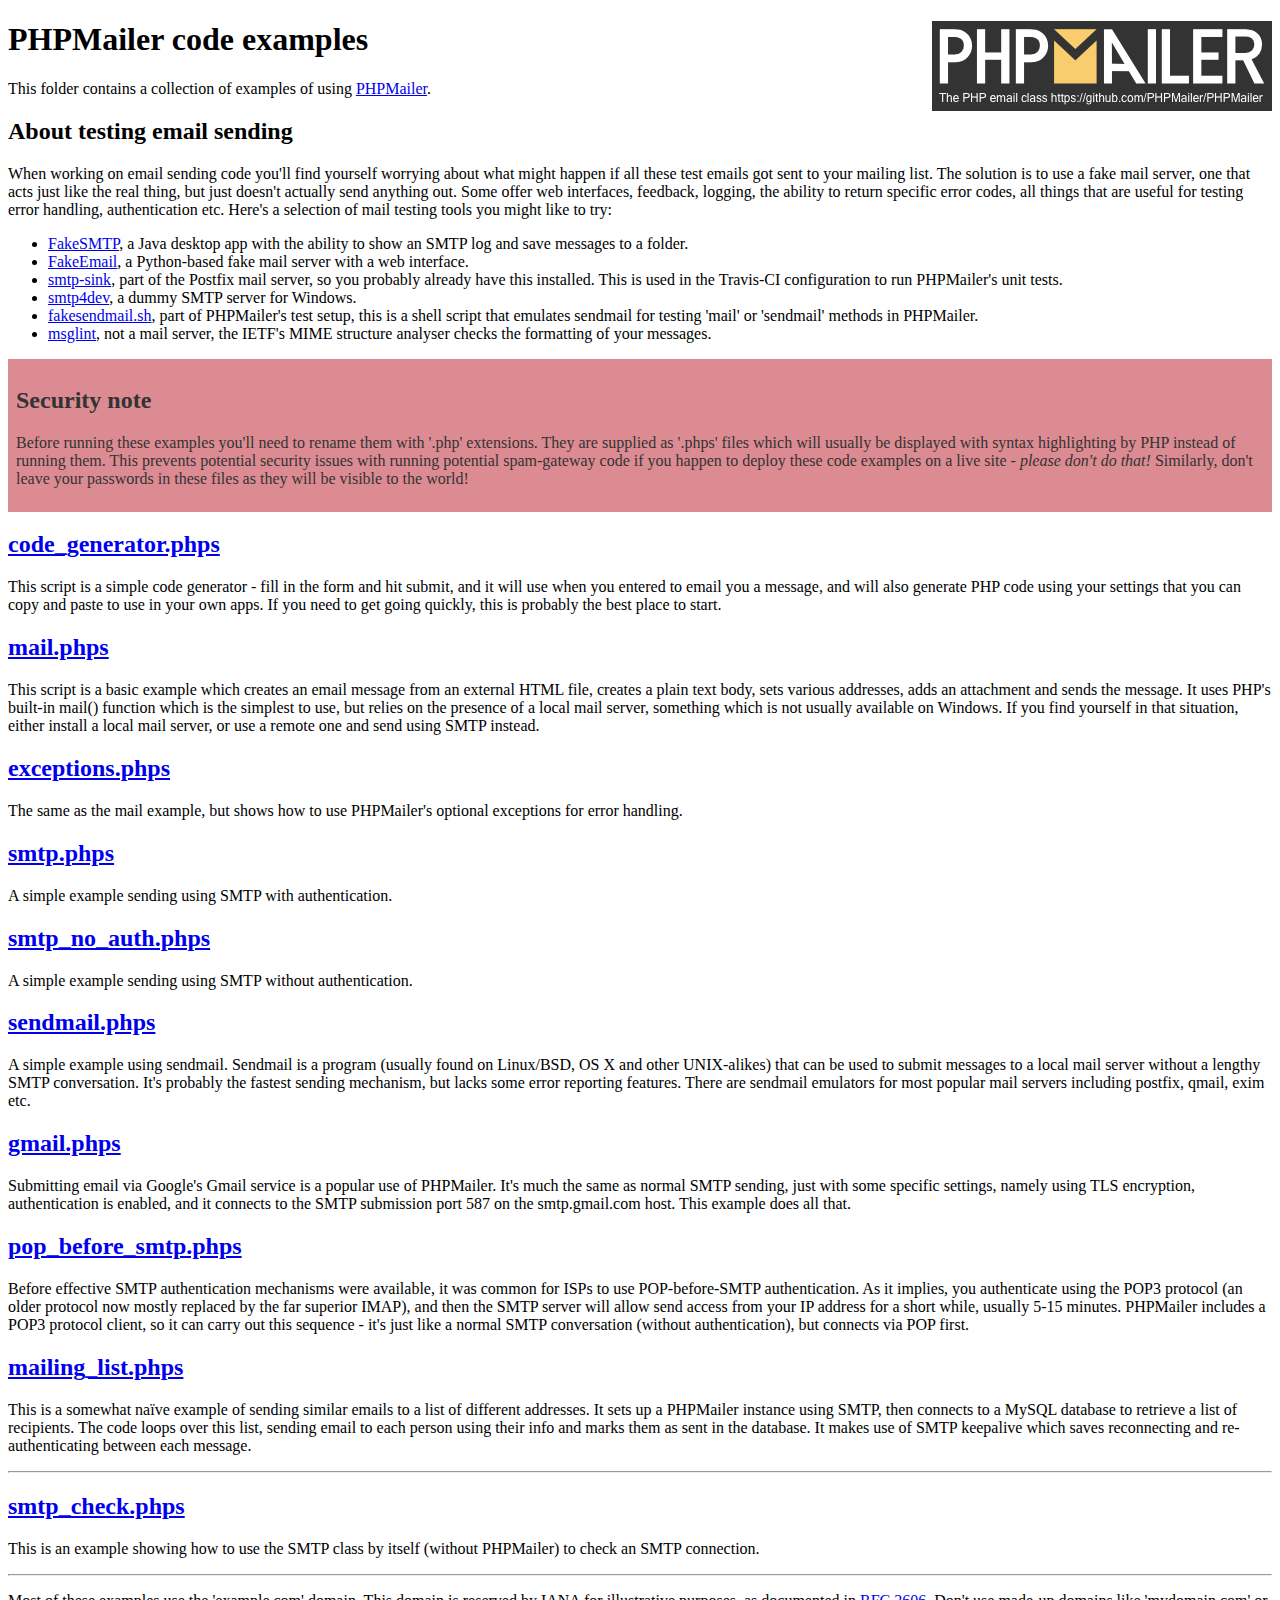
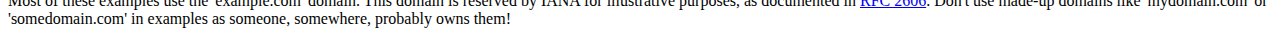
<file: Second Iteration of Code/mail/examples/index.html>
<!DOCTYPE html>
<html>
<head>
	<meta charset="UTF-8">
	<title>PHPMailer Examples</title>
</head>
<body>
<h1>PHPMailer code examples<a href="https://github.com/PHPMailer/PHPMailer"><img src="images/phpmailer.png" style="float:right; border:0;" alt="PHPMailer logo"></a></h1>
<p>This folder contains a collection of examples of using <a href="https://github.com/PHPMailer/PHPMailer">PHPMailer</a>.</p>
<h2>About testing email sending</h2>
<p>When working on email sending code you'll find yourself worrying about what might happen if all these test emails got sent to your mailing list. The solution is to use a fake mail server, one that acts just like the real thing, but just doesn't actually send anything out. Some offer web interfaces, feedback, logging, the ability to return specific error codes, all things that are useful for testing error handling, authentication etc. Here's a selection of mail testing tools you might like to try:</p>
<ul>
  <li><a href="https://github.com/Nilhcem/FakeSMTP">FakeSMTP</a>, a Java desktop app with the ability to show an SMTP log and save messages to a folder. </li>
  <li><a href="https://github.com/isotoma/FakeEmail">FakeEmail</a>, a Python-based fake mail server with a web interface.</li>
  <li><a href="http://www.postfix.org/smtp-sink.1.html">smtp-sink</a>, part of the Postfix mail server, so you probably already have this installed. This is used in the Travis-CI configuration to run PHPMailer's unit tests.</li>
  <li><a href="http://smtp4dev.codeplex.com">smtp4dev</a>, a dummy SMTP server for Windows.</li>
  <li><a href="https://github.com/PHPMailer/PHPMailer/blob/master/test/fakesendmail.sh">fakesendmail.sh</a>, part of PHPMailer's test setup, this is a shell script that emulates sendmail for testing 'mail' or 'sendmail' methods in PHPMailer.</li>
  <li><a href="http://tools.ietf.org/tools/msglint/">msglint</a>, not a mail server, the IETF's MIME structure analyser checks the formatting of your messages.</li>
</ul>
<div style="padding: 8px; color: #333333; background-color: #dc8b92">
<h2>Security note</h2>
<p>Before running these examples you'll need to rename them with '.php' extensions. They are supplied as '.phps' files which will usually be displayed with syntax highlighting by PHP instead of running them. This prevents potential security issues with running potential spam-gateway code if you happen to deploy these code examples on a live site - <em>please don't do that!</em> Similarly, don't leave your passwords in these files as they will be visible to the world!</p>
</div>
<h2><a href="code_generator.phps">code_generator.phps</a></h2>
<p>This script is a simple code generator - fill in the form and hit submit, and it will use when you entered to email you a message, and will also generate PHP code using your settings that you can copy and paste to use in your own apps. If you need to get going quickly, this is probably the best place to start.</p>
<h2><a href="mail.phps">mail.phps</a></h2>
<p>This script is a basic example which creates an email message from an external HTML file, creates a plain text body, sets various addresses, adds an attachment and sends the message. It uses PHP's built-in mail() function which is the simplest to use, but relies on the presence of a local mail server, something which is not usually available on Windows. If you find yourself in that situation, either install a local mail server, or use a remote one and send using SMTP instead.</p>
<h2><a href="exceptions.phps">exceptions.phps</a></h2>
<p>The same as the mail example, but shows how to use PHPMailer's optional exceptions for error handling.</p>
<h2><a href="smtp.phps">smtp.phps</a></h2>
<p>A simple example sending using SMTP with authentication.</p>
<h2><a href="smtp_no_auth.phps">smtp_no_auth.phps</a></h2>
<p>A simple example sending using SMTP without authentication.</p>
<h2><a href="sendmail.phps">sendmail.phps</a></h2>
<p>A simple example using sendmail. Sendmail is a program (usually found on Linux/BSD, OS X and other UNIX-alikes) that can be used to submit messages to a local mail server without a lengthy SMTP conversation. It's probably the fastest sending mechanism, but lacks some error reporting features. There are sendmail emulators for most popular mail servers including postfix, qmail, exim etc.</p>
<h2><a href="gmail.phps">gmail.phps</a></h2>
<p>Submitting email via Google's Gmail service is a popular use of PHPMailer. It's much the same as normal SMTP sending, just with some specific settings, namely using TLS encryption, authentication is enabled, and it connects to the SMTP submission port 587 on the smtp.gmail.com host. This example does all that.</p>
<h2><a href="pop_before_smtp.phps">pop_before_smtp.phps</a></h2>
<p>Before effective SMTP authentication mechanisms were available, it was common for ISPs to use POP-before-SMTP authentication. As it implies, you authenticate using the POP3 protocol (an older protocol now mostly replaced by the far superior IMAP), and then the SMTP server will allow send access from your IP address for a short while, usually 5-15 minutes. PHPMailer includes a POP3 protocol client, so it can carry out this sequence - it's just like a normal SMTP conversation (without authentication), but connects via POP first.</p>
<h2><a href="mailing_list.phps">mailing_list.phps</a></h2>
<p>This is a somewhat naïve example of sending similar emails to a list of different addresses. It sets up a PHPMailer instance using SMTP, then connects to a MySQL database to retrieve a list of recipients. The code loops over this list, sending email to each person using their info and marks them as sent in the database. It makes use of SMTP keepalive which saves reconnecting and re-authenticating between each message.</p>
<hr>
<h2><a href="smtp_check.phps">smtp_check.phps</a></h2>
<p>This is an example showing how to use the SMTP class by itself (without PHPMailer) to check an SMTP connection.</p>
<hr>
<p>Most of these examples use the 'example.com' domain. This domain is reserved by IANA for illustrative purposes, as documented in <a href="http://tools.ietf.org/html/rfc2606">RFC 2606</a>. Don't use made-up domains like 'mydomain.com' or 'somedomain.com' in examples as someone, somewhere, probably owns them!</p>
</body>
</html>
</file>
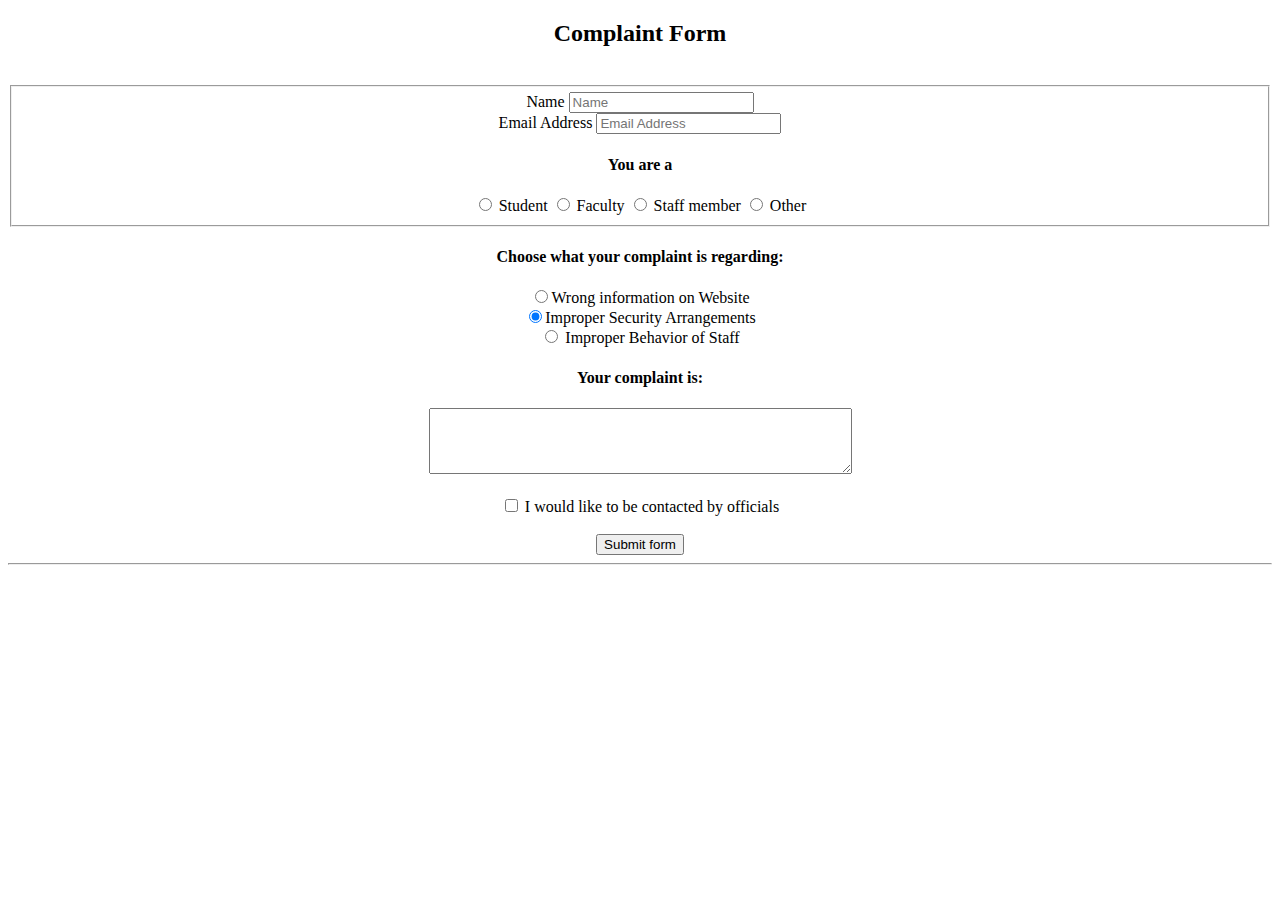
<file: complaints_form.html>
<!DOCTYPE html>


<html>
<head>
     <link rel="icon" type="image/png" href="images\demo\iit_indore_logo.png" />
    <meta charset="utf-8">
    <meta name="viewport" content="width=device-width, initial-scale=1.0, maximum-scale=1.0, user-scalable=no">
    <meta name="viewport" content="width=device-width, initial-scale=1">
    <link rel="stylesheet" href="http://yui.yahooapis.com/pure/0.6.0/pure-min.css">
    
    <title>Complaints</title>
</head>
<body>

<h2><center>
    Complaint Form
</h2></center>
    <br>
    <center>
    <form class="pure-form pure-form-aligned">
        <fieldset>
            <div class="pure-control-group">
                <label for="name">Name</label>
                <input name="name" type="text" placeholder="Name">
            </div>

             <div class="pure-control-group">
                <label for="email">Email Address</label>
                <input name="email" type="email" placeholder="Email Address">
            </div>

            <div>
                <h4>You are a</h4>
                    <input type="radio" name="type" value="stud"> Student
                    <input type="radio" name="type" value="fac"> Faculty
                    <input type="radio" name="type" value="staff"> Staff member
                    <input type="radio" name="type" value="other"> Other<br>
            </div>
   
    </center>

    <center>
    <h4>Choose what your complaint is regarding:</h4>

    <div align="center">
    <input type="radio" name="group1" value="Milk">Wrong information on Website<br>
    <input type="radio" name="group1" value="Butter" checked>Improper Security Arrangements<br>
    <input type="radio" name="group1" value="Cheese"> Improper Behavior of Staff<br>
    </div>
<center>
        <div>
            <h4>Your complaint is:</h4>
            <textarea rows="4" cols="50">
            </textarea>
        </div></center>
    <br>

    <div class="pure-controls"><center>
        <label align="center" for="cb" class="pure-checkbox">
            <input name="cb" type="checkbox"> I would like to be contacted by officials
        </label>
    </div></center>
    <br>

    <center><button type="submit" class="pure-button pure-button-primary">Submit form</center></button>
     </fieldset>
<hr>
</form>
<style>
table {
    border-collapse: collapse;    
}
td, th {
    border: 1px solid #ccc;
    padding: 10px;
}
th:empty {
    border: 0;
}
</style>
</body>
</html>
</file>
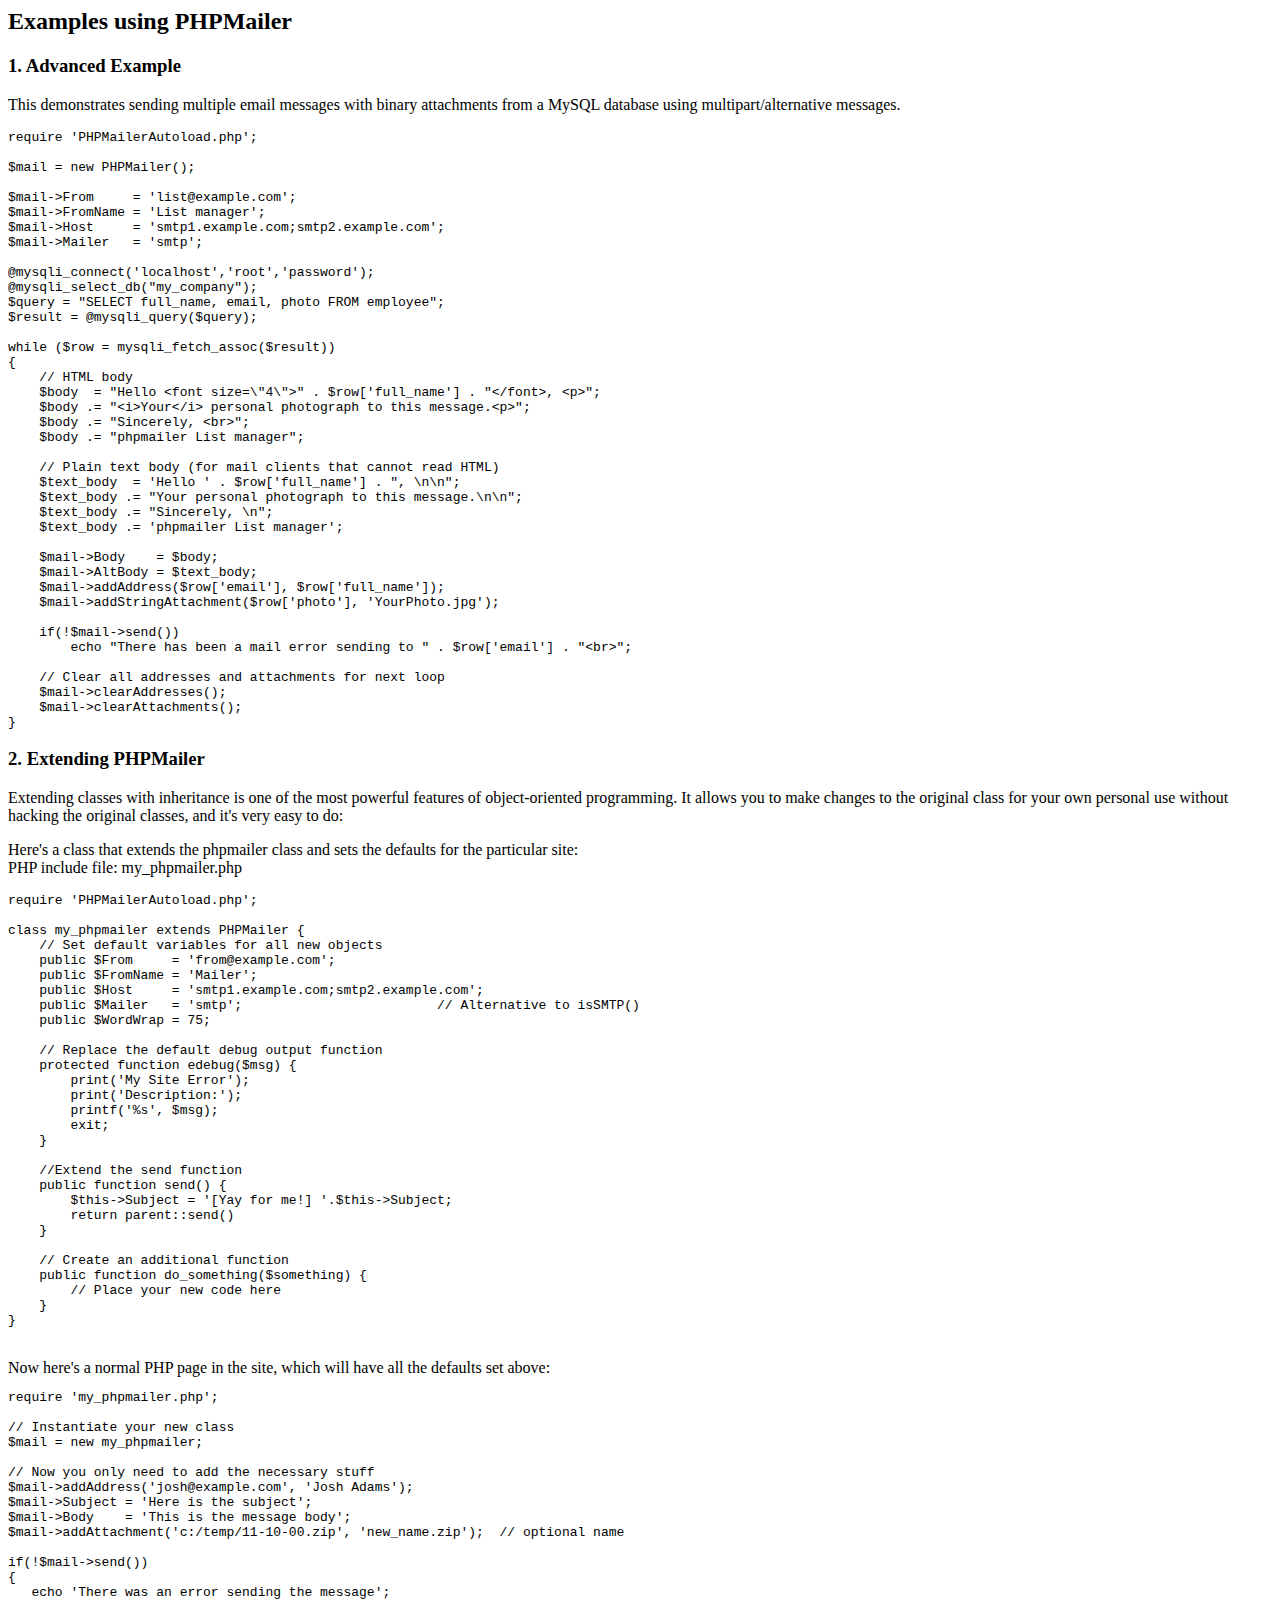
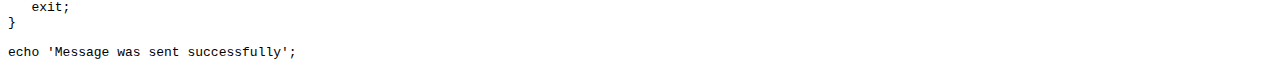
<file: Second Iteration of Code/mail/docs/extending.html>
<html>
<head>
<title>Examples using phpmailer</title>
</head>

<body>

<h2>Examples using PHPMailer</h2>

<h3>1. Advanced Example</h3>
<p>

This demonstrates sending multiple email messages with binary attachments
from a MySQL database using multipart/alternative messages.<p>

<pre>
require 'PHPMailerAutoload.php';

$mail = new PHPMailer();

$mail->From     = 'list@example.com';
$mail->FromName = 'List manager';
$mail->Host     = 'smtp1.example.com;smtp2.example.com';
$mail->Mailer   = 'smtp';

@mysqli_connect('localhost','root','password');
@mysqli_select_db("my_company");
$query = "SELECT full_name, email, photo FROM employee";
$result = @mysqli_query($query);

while ($row = mysqli_fetch_assoc($result))
{
    // HTML body
    $body  = "Hello &lt;font size=\"4\"&gt;" . $row['full_name'] . "&lt;/font&gt;, &lt;p&gt;";
    $body .= "&lt;i&gt;Your&lt;/i&gt; personal photograph to this message.&lt;p&gt;";
    $body .= "Sincerely, &lt;br&gt;";
    $body .= "phpmailer List manager";

    // Plain text body (for mail clients that cannot read HTML)
    $text_body  = 'Hello ' . $row['full_name'] . ", \n\n";
    $text_body .= "Your personal photograph to this message.\n\n";
    $text_body .= "Sincerely, \n";
    $text_body .= 'phpmailer List manager';

    $mail->Body    = $body;
    $mail->AltBody = $text_body;
    $mail->addAddress($row['email'], $row['full_name']);
    $mail->addStringAttachment($row['photo'], 'YourPhoto.jpg');

    if(!$mail->send())
        echo "There has been a mail error sending to " . $row['email'] . "&lt;br&gt;";

    // Clear all addresses and attachments for next loop
    $mail->clearAddresses();
    $mail->clearAttachments();
}
</pre>
<p>

<h3>2. Extending PHPMailer</h3>
<p>

Extending classes with inheritance is one of the most
powerful features of object-oriented programming. It allows you to make changes to the
original class for your own personal use without hacking the original
classes, and it's very easy to do:

<p>
Here's a class that extends the phpmailer class and sets the defaults
for the particular site:<br>
PHP include file: my_phpmailer.php
<p>

<pre>
require 'PHPMailerAutoload.php';

class my_phpmailer extends PHPMailer {
    // Set default variables for all new objects
    public $From     = 'from@example.com';
    public $FromName = 'Mailer';
    public $Host     = 'smtp1.example.com;smtp2.example.com';
    public $Mailer   = 'smtp';                         // Alternative to isSMTP()
    public $WordWrap = 75;

    // Replace the default debug output function
    protected function edebug($msg) {
        print('My Site Error');
        print('Description:');
        printf('%s', $msg);
        exit;
    }

    //Extend the send function
    public function send() {
        $this->Subject = '[Yay for me!] '.$this->Subject;
        return parent::send()
    }

    // Create an additional function
    public function do_something($something) {
        // Place your new code here
    }
}
</pre>
<br>
Now here's a normal PHP page in the site, which will have all the defaults set above:<br>

<pre>
require 'my_phpmailer.php';

// Instantiate your new class
$mail = new my_phpmailer;

// Now you only need to add the necessary stuff
$mail->addAddress('josh@example.com', 'Josh Adams');
$mail->Subject = 'Here is the subject';
$mail->Body    = 'This is the message body';
$mail->addAttachment('c:/temp/11-10-00.zip', 'new_name.zip');  // optional name

if(!$mail->send())
{
   echo 'There was an error sending the message';
   exit;
}

echo 'Message was sent successfully';
</pre>
</body>
</html>
</file>
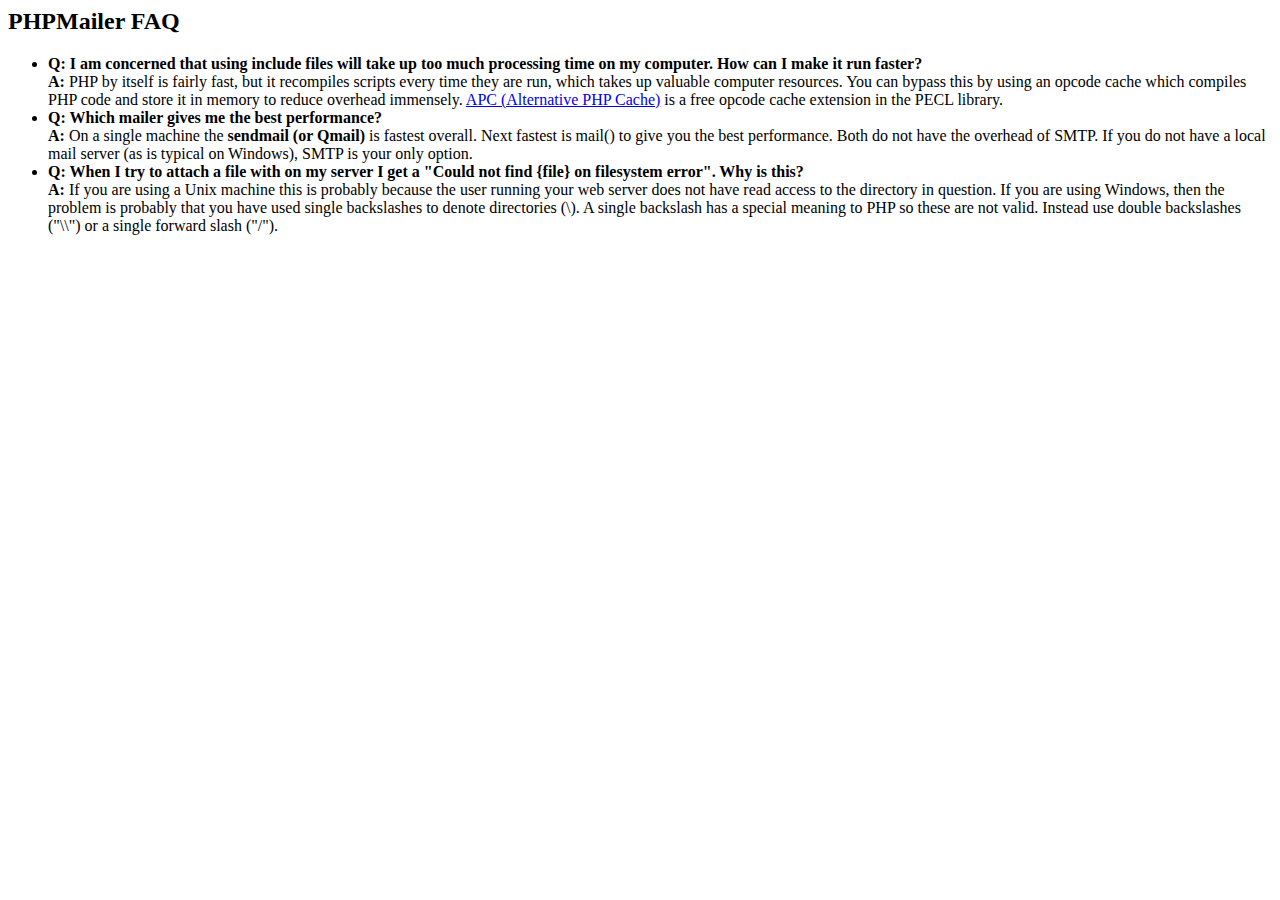
<file: Second Iteration of Code/mail/docs/faq.html>
﻿<html>
<head>
<title>PHPMailer FAQ</title>
</head>
<body>
<h2>PHPMailer FAQ</h2>
<ul>
    <li><strong>Q: I am concerned that using include files will take up too much
    processing time on my computer. How can I make it run faster?</strong><br>
    <strong>A:</strong> PHP by itself is fairly fast, but it recompiles scripts every time they are run, which takes up valuable
    computer resources. You can bypass this by using an opcode cache which compiles
    PHP code and store it in memory to reduce overhead immensely. <a href="http://www.php.net/apc/">APC
    (Alternative PHP Cache)</a> is a free opcode cache extension in the PECL library.</li>
    <li><strong>Q: Which mailer gives me the best performance?</strong><br>
    <strong>A:</strong> On a single machine the <strong>sendmail (or Qmail)</strong> is fastest overall.
    Next fastest is mail() to give you the best performance. Both do not have the overhead of SMTP.
    If you do not have a local mail server (as is typical on Windows), SMTP is your only option.</li>
    <li><strong>Q: When I try to attach a file with on my server I get a
    "Could not find {file} on filesystem error". Why is this?</strong><br>
    <strong>A:</strong> If you are using a Unix machine this is probably because the user
    running your web server does not have read access to the directory in question. If you are using Windows,
    then the problem is probably that you have used single backslashes to denote directories (\).
    A single backslash has a special meaning to PHP so these are not
    valid. Instead use double backslashes ("\\") or a single forward
    slash ("/").</li>
</ul>
</body>
</html>
</file>
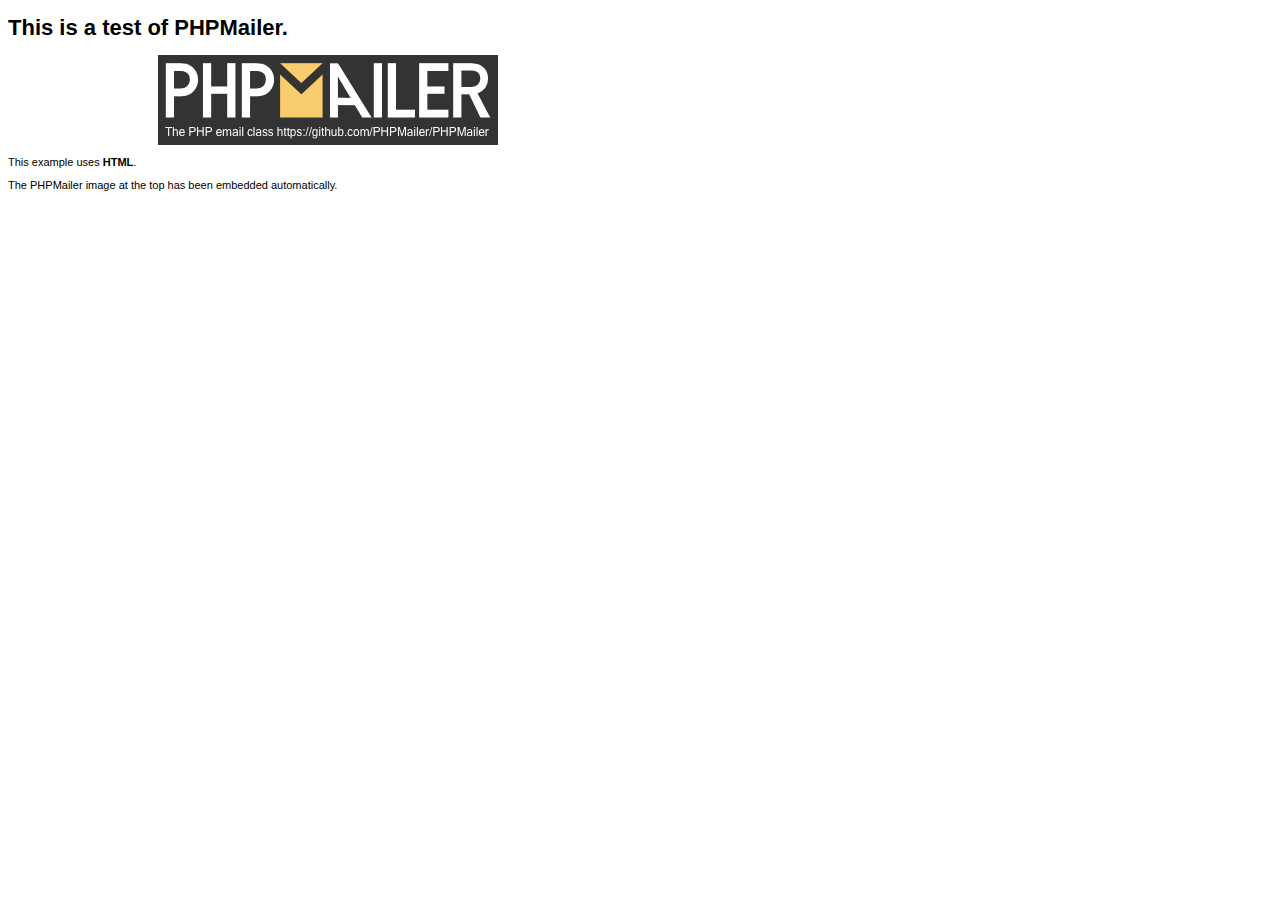
<file: Second Iteration of Code/mail/examples/contents.html>
<!DOCTYPE HTML PUBLIC "-//W3C//DTD HTML 4.01 Transitional//EN" "http://www.w3.org/TR/html4/loose.dtd">
<html>
<head>
  <meta http-equiv="Content-Type" content="text/html; charset=utf-8">
  <title>PHPMailer Test</title>
</head>
<body>
  <div style="width: 640px; font-family: Arial, Helvetica, sans-serif; font-size: 11px;">
    <h1>This is a test of PHPMailer.</h1>
    <div align="center">
      <a href="https://github.com/PHPMailer/PHPMailer/"><img src="images/phpmailer.png" height="90" width="340" alt="PHPMailer rocks"></a>
    </div>
    <p>This example uses <strong>HTML</strong>.</p>
    <p>The PHPMailer image at the top has been embedded automatically.</p>
  </div>
</body>
</html>
</file>
